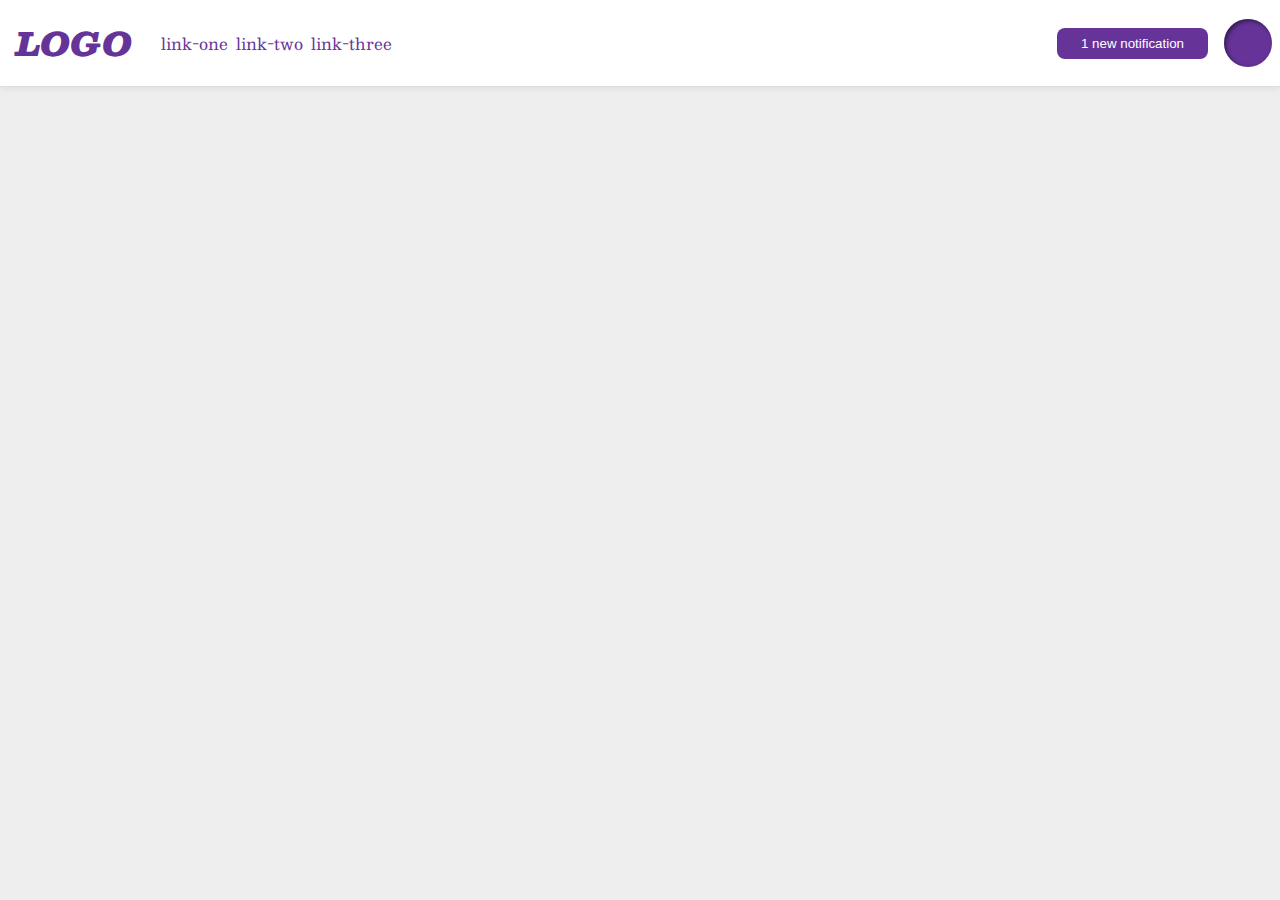
<file: flex/03-flex-header-2/index.html>
<!DOCTYPE html>
<html lang="en">
  <head>
    <meta charset="UTF-8">
    <meta http-equiv="X-UA-Compatible" content="IE=edge">
    <meta name="viewport" content="width=device-width, initial-scale=1.0">
    <title>Flex Header 2</title>
    <link rel="stylesheet" href="style.css">
  </head>
  <body>
    <div class="header">
      <div class="left-links">
        <div class="logo">
          LOGO
        </div>
        <ul class="links">
          <li><a href="https://google.com">link-one</a></li>
          <li><a href="https://google.com">link-two</a></li>
          <li><a href="https://google.com">link-three</a></li>
        </ul>
      </div>
      <div class="right-links">
        <button class="notifications">
          1 new notification
        </button>
        <div class="profile-image"></div>
      </div>
    </div>
  </body>
</html>
</file>
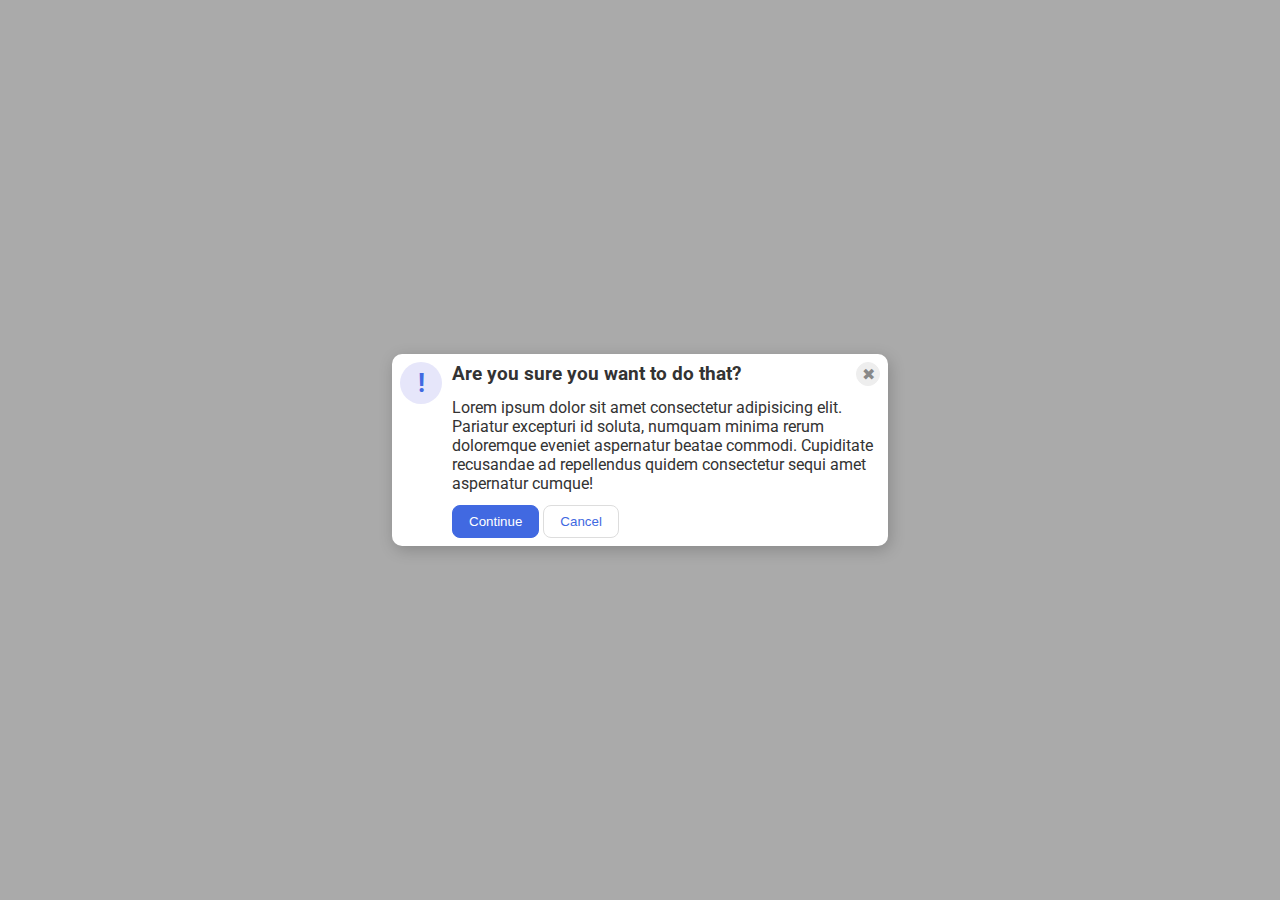
<file: flex/05-flex-modal/index.html>
<!DOCTYPE html>
<html lang="en">
  <head>
    <meta charset="UTF-8">
    <meta http-equiv="X-UA-Compatible" content="IE=edge">
    <meta name="viewport" content="width=device-width, initial-scale=1.0">
    <link rel="stylesheet" href="style.css">
    <title>Modal</title>
  </head>
  <body>
    <div class="modal">
     
      <div class="icon">!</div>
      <div class="right">
        <div class="header"><h3>Are you sure you want to do that?</h3>
          <button class="close-button">✖</button>
        </div>

        <div class="text">Lorem ipsum dolor sit amet consectetur adipisicing elit. Pariatur excepturi id soluta, numquam minima rerum doloremque eveniet aspernatur beatae commodi. Cupiditate recusandae ad repellendus quidem consectetur sequi amet aspernatur cumque!</div>
        
        <div class="buttons">
          <button class="continue">Continue</button>
         <button class="cancel">Cancel</button>
        </div>
      
      </div>
    </div>
  </body>
</html>
</file>
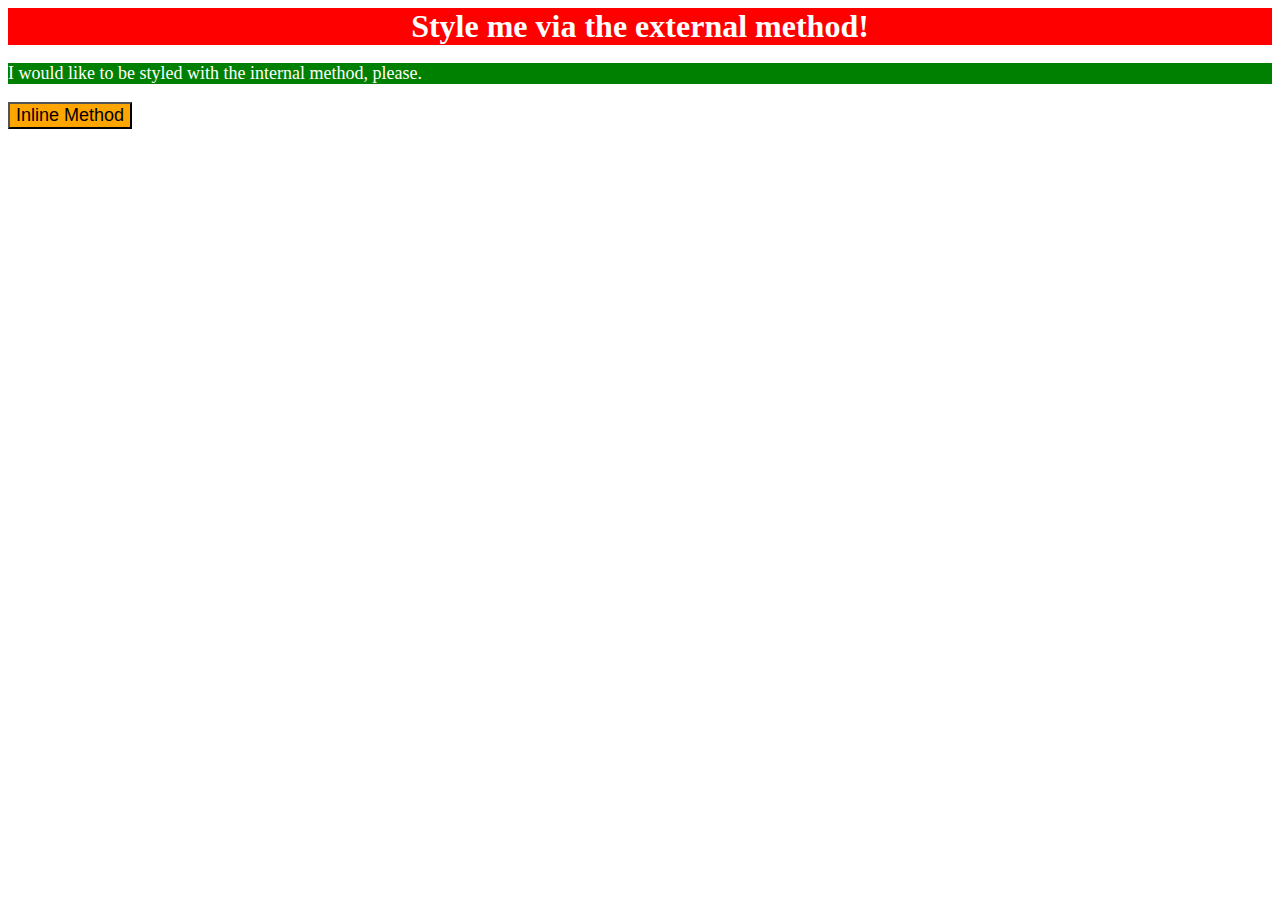
<file: foundations/01-css-methods/index.html>
<!DOCTYPE html>
<html lang="en">
  <head>
    <style>
      p
      {
        color: white;
        background-color: green;
       font-size: 18px;
    
      }
    </style>


    <meta charset="UTF-8">
    <meta http-equiv="X-UA-Compatible" content="IE=edge">
    <meta name="viewport" content="width=device-width, initial-scale=1.0">
    <title>Methods for Adding CSS</title>
    <link rel="stylesheet" href="styles.css">
  </head>
  <body>
    <div>Style me via the external method!</div>
    <p>I would like to be styled with the internal method, please.</p>
    <button style="background-color: orange; font-size: 18px;">Inline Method</button>
  </body>
</html>
</file>
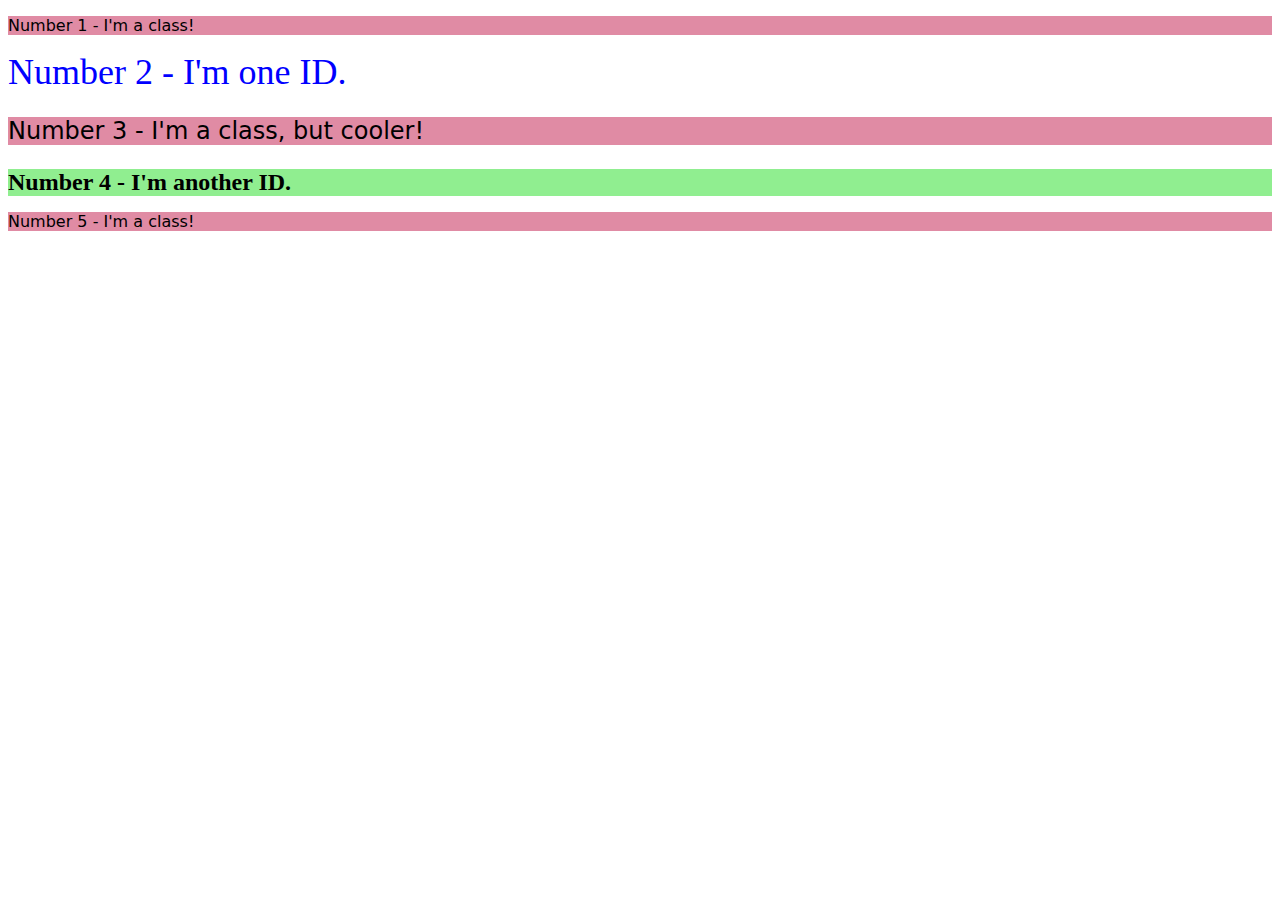
<file: foundations/02-class-id-selectors/index.html>
<!DOCTYPE html>
<html lang="en">
  <head>
    <meta charset="UTF-8">
    <meta http-equiv="X-UA-Compatible" content="IE=edge">
    <meta name="viewport" content="width=device-width, initial-scale=1.0">
    <title>Class and ID Selectors</title>
    <link rel="stylesheet" href="style.css">
  </head>
  <body>
    <p class="salamandra">Number 1 - I'm a class!</p>
    <div id="james">Number 2 - I'm one ID.</div>
    <p class="salamandra font-size">Number 3 - I'm a class, but cooler!</p>
    <div id="joker" class="font-size">Number 4 - I'm another ID.</div>
    <p class="salamandra">Number 5 - I'm a class!</p>
  </body>
</html>
</file>
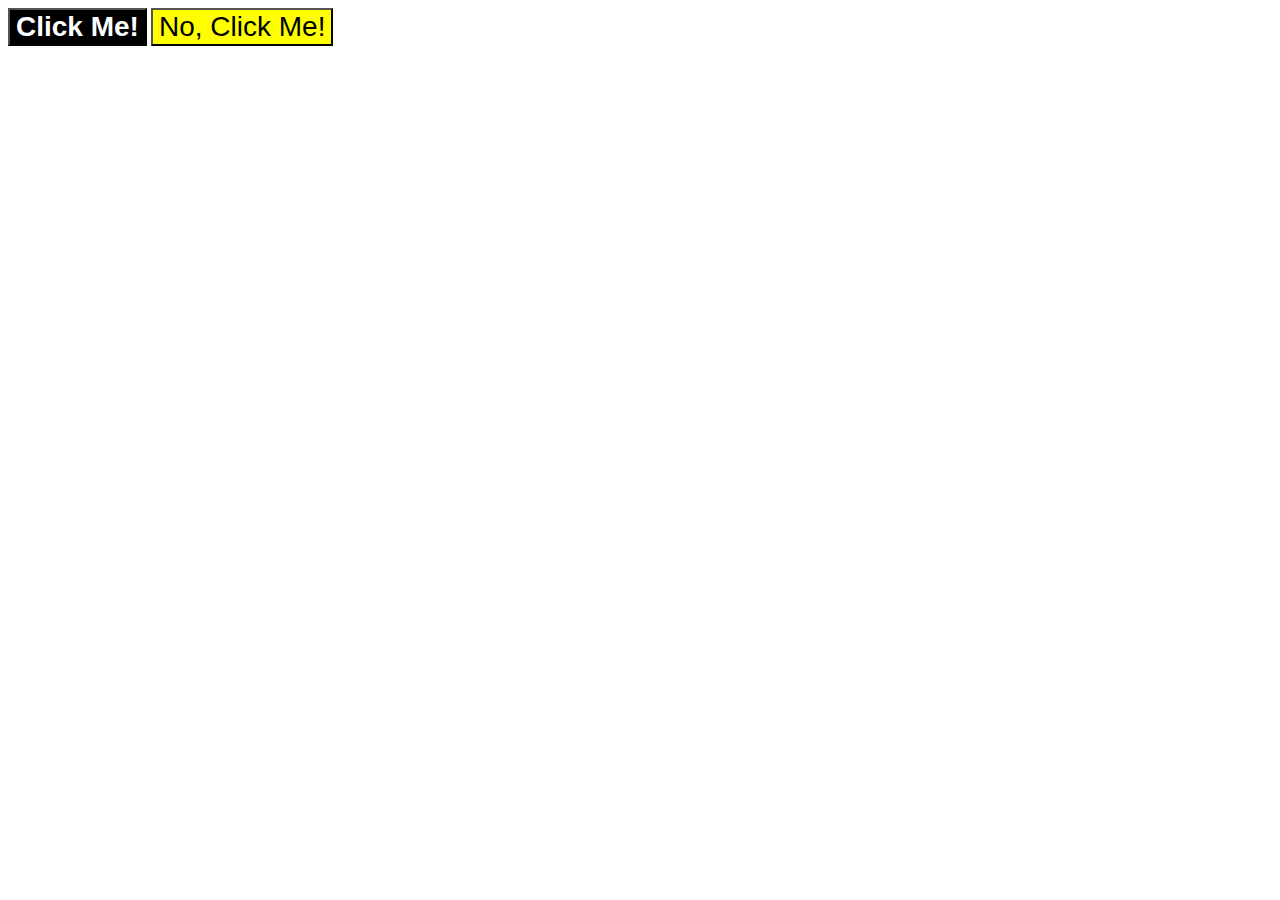
<file: foundations/03-grouping-selectors/index.html>
<!DOCTYPE html>
<html lang="en">
  <head>
    <meta charset="UTF-8">
    <meta http-equiv="X-UA-Compatible" content="IE=edge">
    <meta name="viewport" content="width=device-width, initial-scale=1.0">
    <title>Grouping Selectors</title>
    <link rel="stylesheet" href="style.css">
  </head>
  <body>
    <button class="black-white">Click Me!</button>
    <button class="yellow-black">No, Click Me!</button>
  </body>
</html>
</file>
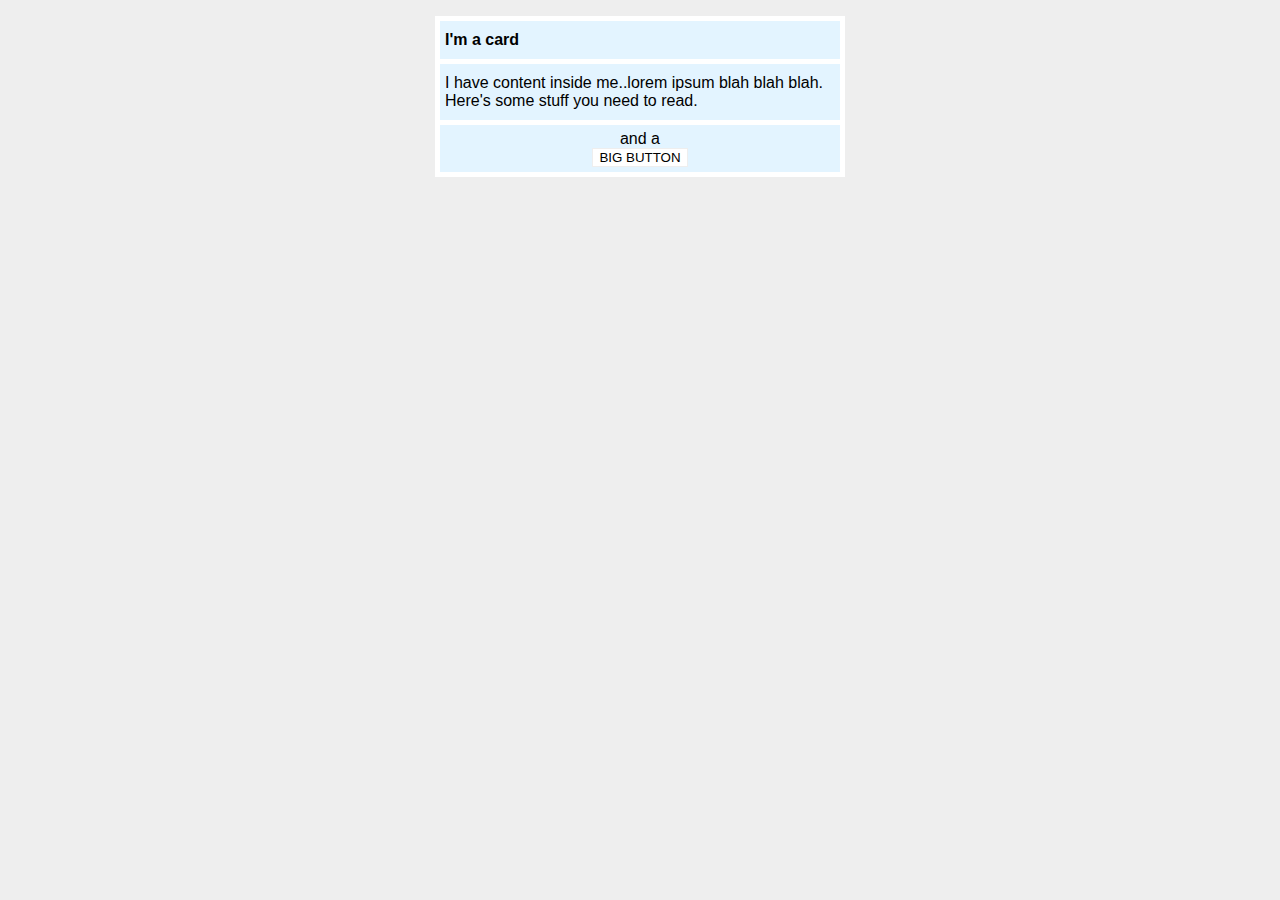
<file: margin-and-padding/02-margin-and-padding-2/index.html>
<!DOCTYPE html>
<html lang="en">
  <head>
    <meta charset="UTF-8">
    <meta http-equiv="X-UA-Compatible" content="IE=edge">
    <meta name="viewport" content="width=device-width, initial-scale=1.0">
    <title>Margin and Padding exercise 2</title>
    <link rel="stylesheet" href="style.css">
  </head>
  <body>
    <div class="card">
      <div class="title caption">I'm a card</div>
      <div class="content caption center">I have content inside me..lorem ipsum blah blah blah. Here's some stuff you need to read.</div>
      <div class="button-container">
          <div class="text-button">and a <button>BIG BUTTON</button></div>
      </div>
    </div>
  </body>
</html>
</file>
<file: flex/03-flex-header-2/style.css>
/* this is some magical font-importing.  
you'll learn about it later. */
@import url('https://fonts.googleapis.com/css2?family=Besley:ital,wght@0,400;1,900&display=swap');

body {
  margin: 0;
  background: #eee;
  font-family: Besley, serif;
}

.header {
  background: white;
  border-bottom: 1px solid #ddd;
  box-shadow: 0 0 8px rgba(0,0,0,.1);

  display: flex;
  align-items: center;
  justify-content: space-between;
  
}

.left-links, .right-links{

  
  display: flex;
  align-items: center;
  gap:16px;
  margin: 8px;

}



.profile-image {
  background: rebeccapurple;
  box-shadow: inset 2px 2px 4px rgba(0,0,0,.5);
  border-radius: 50%;
  width: 48px;
  height: 48px;
}

.logo {
  color: rebeccapurple;
  font-size: 32px;
  font-weight: 900;
  font-style: italic;
  padding: 8px;
}

button {
  border: none;
  border-radius: 8px;
  background: rebeccapurple;
  color: white;
  padding: 8px 24px;
}

a {
  /* this removes the line under our links */
  text-decoration: none;
  color: rebeccapurple;
}

ul {
  list-style-type: none;
  display: flex;
  margin: 0;
  padding: 5px;
  gap: 8px;
}
</file>
<file: flex/05-flex-modal/style.css>
@import url('https://fonts.googleapis.com/css2?family=Roboto:wght@400;700&display=swap');

html, body {
  height: 100%;
}

body {
  font-family: Roboto, sans-serif;
  margin: 0;
  background: #aaa;
  color: #333;
  /* I'll give you this one for free lol */
  display: flex;
  align-items: center;
  justify-content: center;
}

.modal {
  background: white;
  width: 480px;
  border-radius: 10px;
  box-shadow: 2px 4px 16px rgba(0,0,0,.2);
  padding: 8px;
  display:flex;
  justify-content: center;
  gap:10px;
}

.right{

  display: flex;
  flex-direction: column;
  gap: 12px;

}


.header{

  display: flex;
  justify-content: space-between;
  align-items: center;

}

h3{

  margin: 0;
  padding: 0;

}

.icon {
  color: royalblue;
  font-size: 26px;
  font-weight: 700;
  background: lavender;
  width: 42px;
  height: 42px;
  border-radius: 50%;
  display: flex;
  align-items: center;
  justify-content: center;
  flex-shrink:0;
}

.close-button {
  background: #eee;
  border-radius: 50%;
  color: #888;
  font-weight: 400;
  font-size: 16px;
  height: 24px;
  width: 24px;
  display:inline-flex;
  align-items: center;
  justify-content: center;
  border: 1px solid #eee;
  padding: 0;
}

button {
  cursor: pointer;
  padding: 8px 16px;
  border-radius: 8px;
}

button.continue {
  background: royalblue;
  border: 1px solid royalblue;
  color: white;
}

button.cancel {
  background: white;
  border: 1px solid #ddd;
  color: royalblue;
}
</file>
<file: foundations/01-css-methods/styles.css>
div {
    color: white;
    background-color: red;
    font-size: 32px;
    font-weight: bold;
    text-align: center;
}
</file>
<file: foundations/02-class-id-selectors/style.css>
/* Odd Numbers - Class Salamandra */

.salamandra 
{
    background-color: rgb(224, 139, 164);
    font-family: "Verdana", "DejaVu Sans", sans-serif ;
}

/* Second Element - ID james */

#james
{
    color: blue;
    font-size: 36px;
}

/* Third element - ID */

.font-size
{
    font-size: 24px;
}

#joker
{
    background-color: lightgreen;
    font-weight: bold;
}
</file>
<file: foundations/03-grouping-selectors/style.css>
/* class */

.black-white,.yellow-black 
{
    font-size: 28px;
    font-family:"Helvetica", "Times New Roman", sans-serif;

}

.black-white
{
    background-color: black;
    color: white;
    font-weight: bold;
}

.yellow-black
{
    background-color: yellow;
}
</file>
<file: margin-and-padding/02-margin-and-padding-2/style.css>
body {
  background: #eee;
  font-family: sans-serif;
}

.card {
  width: 400px;
  background: #fff;
  margin: 16px auto;
  padding: 5px;
  
}

.caption{

  margin-bottom: 5px;
  padding: 10px 5px;

}

.title {
  background: #e3f4ff;
  font-weight: bold;
}

.content {
  background: #e3f4ff;
  
}



.button-container {
  background: #e3f4ff;
  text-align: center;
  padding: 5px;

}


button {
  background: white;
  border: 1px solid #eee;
  display: block;
  margin: 0px auto;

  
}
</file>
